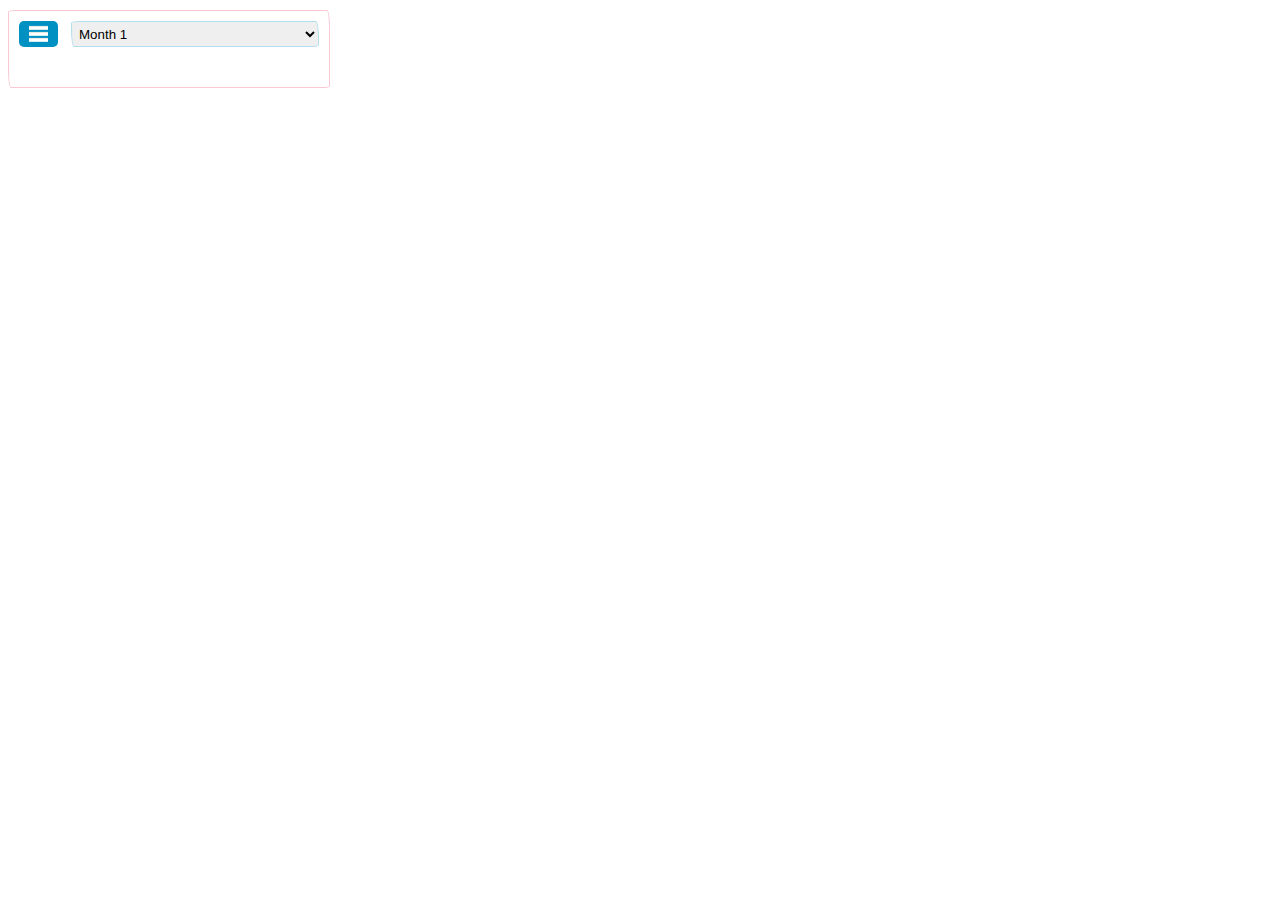
<file: indexZepto.html>
<!DOCTYPE html>
<html lang="en">
	<head>
		<meta charset="UTF-8" />
		<meta http-equiv="X-UA-Compatible" content="IE=edge,chrome=1">
        <meta name="viewport" content="width=device-width, initial-scale=1.0">
        <title>Growing Belly Zepto</title>
		<meta name="author" content="Ying Zhang" />
		<link rel="stylesheet" type="text/css" href="css/default.css" />
		<link rel="stylesheet" type="text/css" href="css/component.css" />
		<script src="js/modernizr.custom.js"></script>
	</head>
	<body class="cbp-spmenu-push">
		<section class="growingBelly main">
			<nav class="cbp-spmenu cbp-spmenu-vertical cbp-spmenu-left menuLeft">
				<header>
					<h3>Models</h3>
				</header>
				<section id="accordion">
					<h4 id="model1Name">
						Kat
					</h4>
					<aside id="Kat">
						<ul class="angles">
							<li angle="Front" model="Kat">Front</li>
							<li angle="Left" model="Kat">Left</li>
							<li angle="Right" model="Kat">Right</li>
							<li angle="Side" model="Kat">Side</li>
						</ul>
					</aside>
					<h4 id="model2Name">
						Jessica
					</h4>
					<aside id="Jessica">
						<ul class="angles">
							<li angle="Front" model="Jessica">Front</li>
							<li angle="Left" model="Jessica">Left</li>
							<li angle="Right" model="Jessica">Right</li>
							<li angle="Side" model="Jessica">Side</li>
						</ul>
					</aside>
				</section>
			</nav>
			<section class="selection">
				<div class="left">
					<div class="showSelection">
                        <span class="text">Models</span>
                        <span id="selectionOutline"></span>
                        <span id="selectionTip">Tap here for more models</span>
                    </div>
				</div>
				<div class="right">
                    <select class="months">
                        <option value="1" selected>Month 1</option>
                        <option value="2">Month 2</option>
                    </select>
				</div>
			</section>
			<section class="content">
				<div class="photoWrapper">
					<div id='photos' class='swipe'>
						<div class='swipe-wrap'>
						</div><!-- .swipe-wrap -->    
						<nav class="angleNav">
							<span id="angle"></span>
							<span id="prevAngle"></span>
							<span id="nextAngle"></span>
						</nav>
					</div><!-- #photos -->
				</div><!-- .photoWrapper -->
				<article class="monthText"></article>
			</section>
		</section><!-- .growingBelly -->

		<script type="text/javascript" src="//zeptojs.com/zepto.min.js"></script>

        <!-- for accordion -->
		<script type="text/javascript" src="//raw.github.com/h5bp/mobile-boilerplate/master/js/helper.js"></script>
		<script type="text/javascript" src="js/zepto.accordion.js"></script>
        <!-- END OF for accordion -->

        <!-- for fadeout -->
        <script type="text/javascript" src="//raw.github.com/madrobby/zepto/master/src/event.js"></script>
        <script type="text/javascript" src="//raw.github.com/madrobby/zepto/master/src/fx.js"></script>
        <script type="text/javascript" src="//raw.github.com/madrobby/zepto/master/src/fx_methods.js"></script>
        <!-- END OF for fadeout -->

        <script type="text/javascript" src="js/swipe.js"></script>
		<script type="text/javascript" src="js/data.js"></script>

		<script>
			// init global
			var menuLeft = $('.growingBelly .menuLeft')
				,showSelection = $('.growingBelly .showSelection')
				,monthSelection = $('.growingBelly .months')
				,angle = $('.growingBelly #angle')
				,monthText = $('.growingBelly .monthText')
				,angleSelect = $('.growingBelly #accordion .angles li')
				,accordion = $('.growingBelly #accordion')
				,prevAngle = $(".growingBelly #prevAngle")
				,nextAngle = $(".growingBelly #nextAngle")
				,swipeWrap = $('.growingBelly #photos .swipe-wrap')
				,selectionTip = $('.growingBelly #selectionOutline,.growingBelly #selectionTip')
				,body = document.body
				,monthSelected = defaultMonth
				,modelSelected = defaultModel
				,angleSelected = defaultAngle
				;
			
			var mySwipe = startSlide(0);

			$(function() {
				// init
				loadSelection();
                // selection tip fade out
                $(document).on('click touch tap', '.growingBelly', function() {
                    hideSelectionTip();
                });
                $(selectionTip).show();
                setTimeout(function() {
                    $(selectionTip).fadeOut();
                }, 3000);



				$(prevAngle).click(function() {mySwipe.prev();});
				$(nextAngle).click(function() {mySwipe.next();});

				// menu
				$(showSelection).click(function() {
					toggleMenu();
				});
				$(accordion).accordion();
                // show default model
                $('#Kat').show();


				// other elements
				$(angleSelect).click(function() {
					modelSelected = $(this).attr('model');
					angleSelected = $(this).attr('angle');
					loadSelection();
					toggleMenu();
				});

				$(monthSelection).change(function() {
					monthSelected = $(this).attr("value");
					loadSelection();
                    return false;
				});
			});

            function hideSelectionTip() {
                $(selectionTip).hide();
            }

			function toggleMenu() {
				$(showSelection).toggleClass('active');
				$(body).toggleClass('cbp-spmenu-push-toright');
				$(menuLeft).toggleClass('cbp-spmenu-open');
			}
			
			// for swipe
			function angleLoaded(elem) {
				var photo = $(elem).find('.photo');
				var model = $(photo).attr('model');
				var modelAngle = $(photo).attr('angle');
				
				modelSelected = model;
				angleSelected = modelAngle;

				//$(angle).html(angleSelected);
				selectOnMenu();
			}

			function selectOnMenu() {
				var selectedAngle = $(accordion).find('#'+modelSelected).find("[angle='"+angleSelected+"']");
				$(angleSelect).removeClass('selected');
				$(selectedAngle).addClass('selected');
			}

			function loadSelection() {
				var monthToUse, modelToUse, angleToUse;

				// verify month is valid
				var monthData = months[monthSelected];
				if(monthData) { 
					monthToUse = monthData;
				} else {
					monthToUse = defaultMonth;
				}

				// verify model is valid
				var modelsData = monthData["models"];
				modelToUse = modelsData[defaultModel];
				for (var x in modelsData) {
					var modelData = modelsData[x];
					if(modelData.name == modelSelected) {
						modelToUse = modelData;
					}
				}

				// verify angle is valid
				var anglesData = modelToUse["angles"];
				angleToUse = anglesData[0]; // first angle available to the model as default
				for (var x in anglesData) {
					var angleData = anglesData[x];
					if(angleData == angleSelected) {
						angleToUse = angleData;
					}
				}

				// update global
				monthSelected = monthToUse.number;
				angleSelected = angleToUse;
				modelSelected = modelToUse.name;

				// populate data
                var selectedAngleIndex = 0
				var index = 0;
				var swipeHtml = "";
				for (x in anglesData) {
					var angleData = anglesData[x];
					if(angleData == angleSelected) {
						selectedAngleIndex = index;
					}
					var imageSrc = getImageSrc(angleData);
					swipeHtml += "<div class='wrap'><img src='" + imageSrc + "' width='"+imageWidth+"' height='"+imageHeight+"' model='" + modelSelected + "' class='photo' angle='" + angleData + "' alt='" + angleData + "' /></div>";
					index++;
				}

				// change the month selection to monthSelected
				$(monthSelection).val(monthSelected);

				$(swipeWrap).html(swipeHtml);
				//$(angle).html(angleToUse);
				selectOnMenu();
				$(monthText).html(monthToUse.text);
                mySwipe = startSlide(selectedAngleIndex);
			}

			function getImageSrc(angle) {
				var imageSrc = imagePath + 'month' + monthSelected + modelSelected + angle + imageExtension;
				return imageSrc;
			}

            function startSlide(index) {
//                var growingBelly = document.getElementById('growingBelly');
                return new Swipe(document.getElementById('photos'), {
                    startSlide: index,
                    speed: 400,
                    //auto: 3000,
                    continuous: true,
                    disableScroll: false,
                    stopPropagation: false,
                    callback: function(index, elem) {
                        angleLoaded(elem);
                    },
                    transitionEnd: function(index, elem) {}
                });
            }
		</script>
	</body>
</html>
</file>
<file: css/default.css>
body {
    color: #666666;

}

a {
	color: #0091C2;
	text-decoration: none;
}

a:hover {
	color: #0091C2;
	text-decoration: underline;
}


.growingBelly {
	margin: 10px 0;
	max-width: 300px;
	border: 1px solid #f9c8d3;
    border-radius: 8px 3px 8px 3px / 2px 18px 2px 18px;
	padding: 10px;
}

.growingBelly .left {
    float: left;
}
.growingBelly .right {
    margin-left: 52px;
}
.growingBelly .selection {
    position: relative;
}

.growingBelly .months {
    width: 100%;
    height: 26px;
    line-height: 22px; /* for safari */
    margin-bottom: 10px;

	border: 1px solid #B2DEED;
    border-radius: 8px 3px 8px 3px / 2px 18px 2px 18px;
    padding: 3px;
}
.growingBelly .months:focus {
    outline: none;
}
.growingBelly .showSelection {
	border: none;
    background: #0091c2;
    color: #fff;
    padding: 5px 10px;
    cursor: pointer;
    font-size: 13px;
    outline: none;

	background: #0091c2 url(../images/tiny-icon-sprite-20130510.svg) center -917px no-repeat;

	padding: 0;
	height: 26px;
	position: absolute;
	border-radius: 5px;
}
.growingBelly .showSelection:hover,
.growingBelly .showSelection.active {
	background: #b2deed url(../images/tiny-icon-sprite-20130510.svg) center -957px no-repeat;
}
.growingBelly .showSelection.highlighted {
	border: 10px solid rgba(239,0,91,.9);
    border-radius: 5px;
    left: -10px;
    top: -10px;
}
.growingBelly .showSelection.highlighted:before {
	content: '';
    border: 10px solid transparent;
    border-bottom-color: rgba(239,0,91,.9);
    position: absolute;
    top: 30px;
    left: 30px;
    z-index: 100;
}
.growingBelly .showSelection.highlighted:after {
	content: "Tap here for more models";
	position: absolute;
    top: 50px;
    left: 20px;
    white-space: nowrap;
    background: rgba(239,0,91,.9);
    border-radius: 5px;
    padding: 10px;
    z-index: 100;
}
.growingBelly .showSelection .text {
	visibility: hidden;
}

.growingBelly #selectionTip:before {
    content: '';
    border: 10px solid transparent;
    border-bottom-color: rgba(239,0,91,.9);
    position: absolute;
    top: -20px;
    left: 20px;
}
.growingBelly #selectionOutline,
.growingBelly #selectionTip {
    display: none;
}




.growingBelly .content {
    clear:both;
	position: relative;
}
.growingBelly .photoWrapper {
	
}
.growingBelly .angleNav {
	position: absolute;
	top: 50%;
	left: 0;
	right: 0;
}

.growingBelly .angleNav {
	display: block;
	text-align: center;
}

.growingBelly .angleNav #prevAngle,
.growingBelly .angleNav #nextAngle {
	cursor: pointer;
}

.growingBelly .angleNav #prevAngle:before,
.growingBelly .angleNav #nextAngle:after {
	content: '';
	height: 0;
	width: 0;
	position: absolute;
	top: 5px;
	left: -10px;
	border: 15px solid transparent;
	border-right-color: rgba(255,255,255,.8);
}
.growingBelly .angleNav #nextAngle:after {
	border-right-color: transparent;
	border-left-color: rgba(255,255,255,.8);
	left: auto;
	right: -10px;
}

.growingBelly .angleNav:hover #nextAngle:after{
    border-left-color: rgba(255,255,255,1);
}
.growingBelly .angleNav:hover #prevAngle:before{
    border-right-color: rgba(255,255,255,1);
}


.growingBelly nav.menuLeft {
	color: #fff;
	background: #EBEAE6;
}
.growingBelly nav.menuLeft h3 {
	color: #00B9A4;
	background: #EBEAE6;
	padding: 20px 20px 15px 20px;
}

.growingBelly #accordion aside {
	background: #EBEAE6;
	padding: 0;
	border: 0;
}
.growingBelly #accordion ul {
	margin:0;
	padding:0;
	list-style: none;
}
.growingBelly #accordion ul li {
	padding: 0.75em 1em 0.75em 50px;
	font-size: 1.2em;
	display: block;
	cursor: pointer;
	position: relative;
	border-bottom: 1px dashed #B2DEED;
	color: #0091c2;
}
.growingBelly #accordion ul li.selected {
	background: #C7E7F2 url(../images/tiny-icon-sprite-20130510.svg) 30px -845px no-repeat;
}
.growingBelly #accordion h4:focus {
	outline: none;
}
.growingBelly #accordion h4 img {
	display: block;
	margin-top: 10px;
}
.growingBelly #accordion h4.ui-state-over,
.growingBelly #accordion h4 {
	background-color: #B2DEED;
	background-position: right center;
	background-repeat: no-repeat;
	margin: 0;
	padding: 9px 10px 9px 30px;
	position: relative;
	color: #0091c2;
	border: 0;
	border-top: 1px dashed #B2DEED;
	cursor: pointer;
	border-radius: 0;
	font: 400 18px/22px Georgia,"Times New Roman",Times,serif;
}
.growingBelly #accordion h4.ui-state-active {
	color: #fff;
	background: #0091c2 url(../images/tiny-icon-sprite-20130510.svg) 10px -876px no-repeat;
}

.growingBelly #accordion h4:after {
	position: absolute;
	top: 0;
	right: 0;
}
.growingBelly #accordion h4.model1Name:after {
	content: url(../images/model1Thumbnail.png);
}
.growingBelly #accordion h4.model2Name:after {
	content: url(../images/model2Thumbnail.png);
}
.growingBelly .monthText {
	padding: 10px;
}

/* swipe */
.swipe {
  overflow: hidden;
  visibility: hidden;
  position: relative;
}
.swipe-wrap {
  overflow: hidden;
  position: relative;
}
.swipe-wrap > div {
  float:left;
  width:100%;
  position: relative;
}

.growingBelly #photos {
	width: auto;
	max-height: 320px;
}
.growingBelly #photos img {
	max-width: 100%;
	height: auto;
    background: url(http://images.meredith.com/parents/images/template/shell/2012/loading/loading-circle2-green.gif) center center no-repeat;
}


.storyIntro {
    font: 100 15px/20px Georgia,"Times New Roman",Times,serif;
    margin: 0.5em 0;
}

/* right push menu */
body #headWrapper {
	background: url("http://images.meredith.com/parents/images/template/shell/2012/layout-whimsy-sprite-new.svg") repeat-x scroll 0 62px, 
	url("http://images.meredith.com/parents/images/template/shell/2012/parallax-sprite-xl.svg") repeat-x scroll 80% -280px, 
	url("http://images.meredith.com/parents/images/template/shell/2012/parallax-sprite-xl.svg") repeat-x scroll 60% -510px white;
}
#mainNavButton {
	position: fixed;
	top: 0;
	right: 5px;
	width: 40px;
	height: 32px;
	background: #8FC357 url("../images/tiny-icon-sprite-20130510.svg") no-repeat scroll center -915px;
	border-radius: 0 0 5px 5px;
	cursor: pointer;
	z-index: 599;
}
#mainNavButton span {
	visibility: hidden;
}
#mainNavButton.active {
	right: 245px;
	-webkit-transition: all 0.3s ease;
	-moz-transition: all 0.3s ease;
	transition: all 0.3s ease;
}
body #siteHeader {
	border-bottom: 10px solid #8fc357;
}
#siteNavContainer {
	width: 240px;
	background: #8FC357;
	z-index: 599;
	overflow-y: auto;
}
#siteNavContainer h4 {
	color: #fff;
	padding: 10px 20px 10px 10px;
	cursor: pointer;
	border-bottom: 1px dashed #fff;
	position: relative;
}
#siteNavContainer h4:focus {
	outline: none;
}
#siteNavContainer ul {
	list-style: none;
}
#siteNavContainer ul li a {
	color: #0091C2;
	border-bottom: 1px dashed #B2DEED;
	padding: 0.75em 1em;
	text-overflow: ellipsis;
	white-space: nowrap;
	background: #F0F9FB;
}
#siteNavContainer ul li a:hover {
	color: #0091C2;
	background: #fff;
	text-decoration: none;
}
#siteNavContainer .searchTerm {
	width: 161px;
}
#siteNavContainer h4.ui-state-default:after {
	content: '';
	border: 6px solid transparent;
	border-left-color: #fff;
	position: absolute;
	top: 16px;
	right: 5px;
}
#siteNavContainer h4.ui-state-active:after {
	content: '';
	border: 6px solid transparent;
	border-top-color: #fff;
	position: absolute;
	top: 20px;
	right: 10px;
}
</file>
<file: css/component.css>
/* General styles for all menus */
.cbp-spmenu {
	background: #47a3da;
	position: fixed;
}

.cbp-spmenu h3 {
	color: #afdefa;
	font-size: 1.9em;
	padding: 20px;
	margin: 0;
	font-weight: 300;
	background: #0d77b6;
}

.cbp-spmenu a {
	display: block;
	color: #fff;
	font-size: 1.1em;
	font-weight: 300;
}

.cbp-spmenu a:hover {
	background: #258ecd;
}

.cbp-spmenu a:active {
	background: #afdefa;
	color: #47a3da;
}

/* Orientation-dependent styles for the content of the menu */
.cbp-spmenu-vertical {
	width: 240px;
	height: 100%;
	top: 0;
	z-index: 599;
}

.cbp-spmenu-vertical a {
	border-bottom: 1px solid #258ecd;
	padding: 1em;
}

.cbp-spmenu-horizontal {
	width: 100%;
	height: 150px;
	left: 0;
	z-index: 599;
	overflow: hidden;
}

.cbp-spmenu-horizontal h3 {
	height: 100%;
	width: 20%;
	float: left;
}

.cbp-spmenu-horizontal a {
	float: left;
	width: 20%;
	padding: 0.8em;
	border-left: 1px solid #258ecd;
}

/* Vertical menu that slides from the left or right */

.cbp-spmenu-left {
	left: -240px;
}

.cbp-spmenu-right {
	right: -240px;
}

.cbp-spmenu-left.cbp-spmenu-open {
	left: 0px;
}

.cbp-spmenu-right.cbp-spmenu-open {
	right: 0px;
}

/* Horizontal menu that slides from the top or bottom */

.cbp-spmenu-top {
	top: -150px;
}

.cbp-spmenu-bottom {
	bottom: -150px;
}

.cbp-spmenu-top.cbp-spmenu-open {
	top: 0px;
}

.cbp-spmenu-bottom.cbp-spmenu-open {
	bottom: 0px;
}

/* Push classes applied to the body */

.cbp-spmenu-push {
	overflow-x: hidden;
	position: relative;
	left: 0;
}

.cbp-spmenu-push-toright {
	left: 240px;
}

.cbp-spmenu-push-toleft {
	left: -240px;
}

/* Transitions */

.cbp-spmenu,
.cbp-spmenu-push {
	-webkit-transition: all 0.3s ease;
	-moz-transition: all 0.3s ease;
	transition: all 0.3s ease;
}

.disabledPushMenu {
	display: none;
}
</file>
